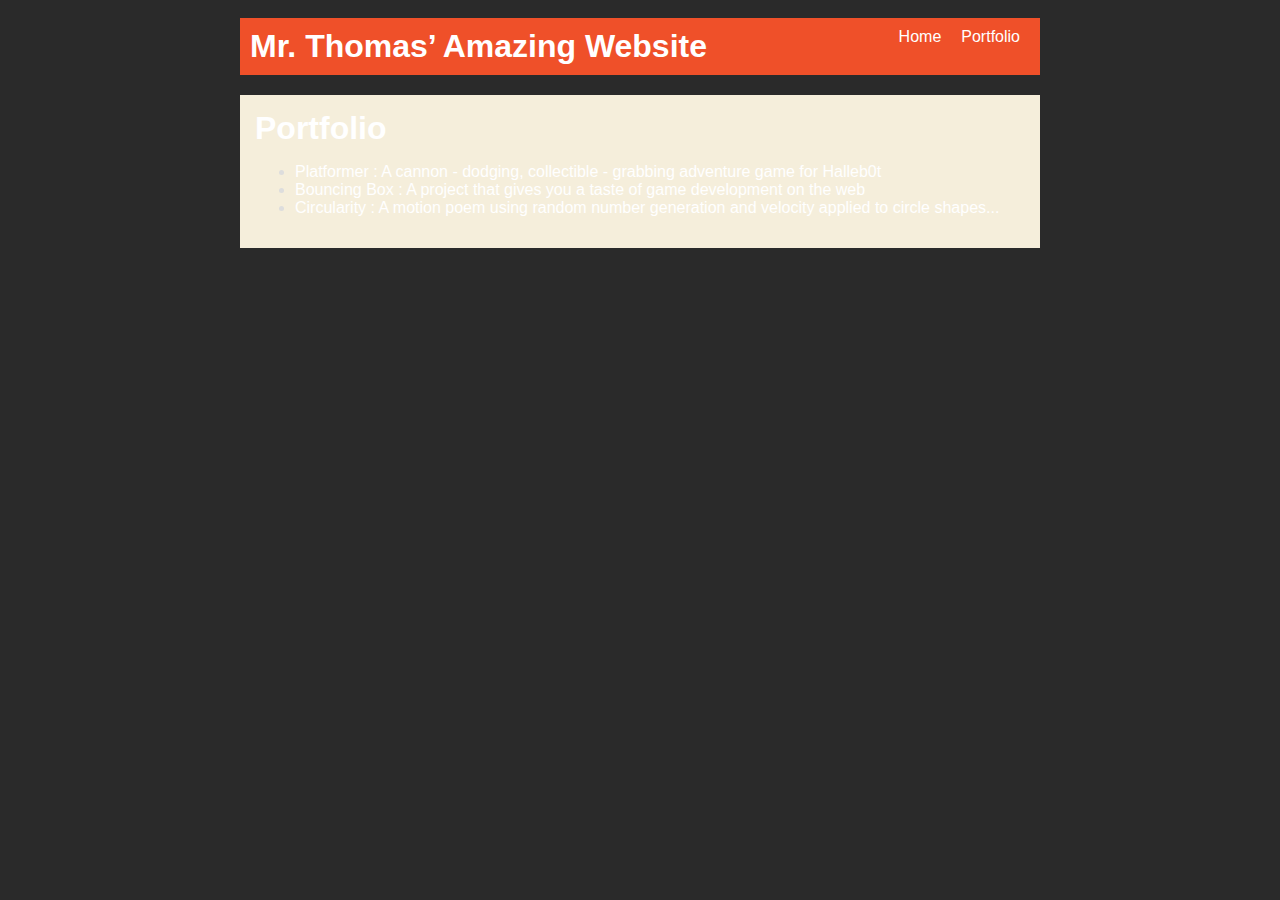
<file: portfolio.html>
<!DOCTYPE HTML>
<html>
    <head>
        <title>McDonogh 35 Computer Science</title>
        <link rel="stylesheet" href="style.css"
    </head>


    <body>
      <div id="all-contents">
        <nav>
            <h1>Mr. Thomas’ Amazing Website</h1>
            <ul id="nav-ul">
               <li class="nav-li">
               <a class="nav-a" href="index.html">Home</a>
             </li>
             <li class="nav-li">
               <a class="nav-a" href="portfolio.html">Portfolio</a>
             </li>
         </ul>
     </nav>


     <main>
        <div class = "content">
            <h1> Portfolio</h1>
            <ul id = "portfolio">
                <li><a href="fsd-projects/platformer/">Platformer : A cannon - dodging, collectible - grabbing adventure game for Halleb0t</a></li>
    <li><a href="fsd-projects/bouncing-box/">Bouncing Box : A project that gives you a taste of game development on the web </a></li>
    <li><a href="fsd-projects/circularity/">Circularity : A motion poem using random number generation and velocity applied to circle shapes...</a></li>
           
           
            </ul>




        </div>
     </main>
</file>
<file: style.css>
body {
    background: #2a2a2a;;
    color: #ddd;
    padding: 10px;
    font-family: Arial, sans-serif;
}

#all-contents {
    max-width: 800px;
    margin: auto;
}

/* navigation menu */
nav {
    background: rgb(239, 80, 41);
    margin: 0 auto;
    display: flex;
    padding: 10px;
    margin-bottom: 20px;
}

h1 {
    display: flex;
    align-items: center;
    color: white;
    flex: 1;
    margin: 0;
}

#nav-ul {
    list-style-type: none;
    margin: 0;
    padding: 0;
    display: flex;
}

.nav-li {
    display: inline-block;
    padding: 0 10px;
}

a {
    text-decoration: none;
    color: #fff;
}

/* main container area beneath menu */
main {
    background: rgb(245, 238, 219);
    display: flex;
    margin-top: 20px;
}

.sidebar {
    margin-right: 25px;
    padding: 10px;
}

.sidebar-img {
    width: 200px;
}

.content {
    flex: 1;
    padding: 15px;
}

/* interests section styles */
#interests {
    border: 4px silver ridge;
    padding: 8px;
    margin-top: 20px;
}

h2, h3 {
    margin: 0px;
}
</file>
